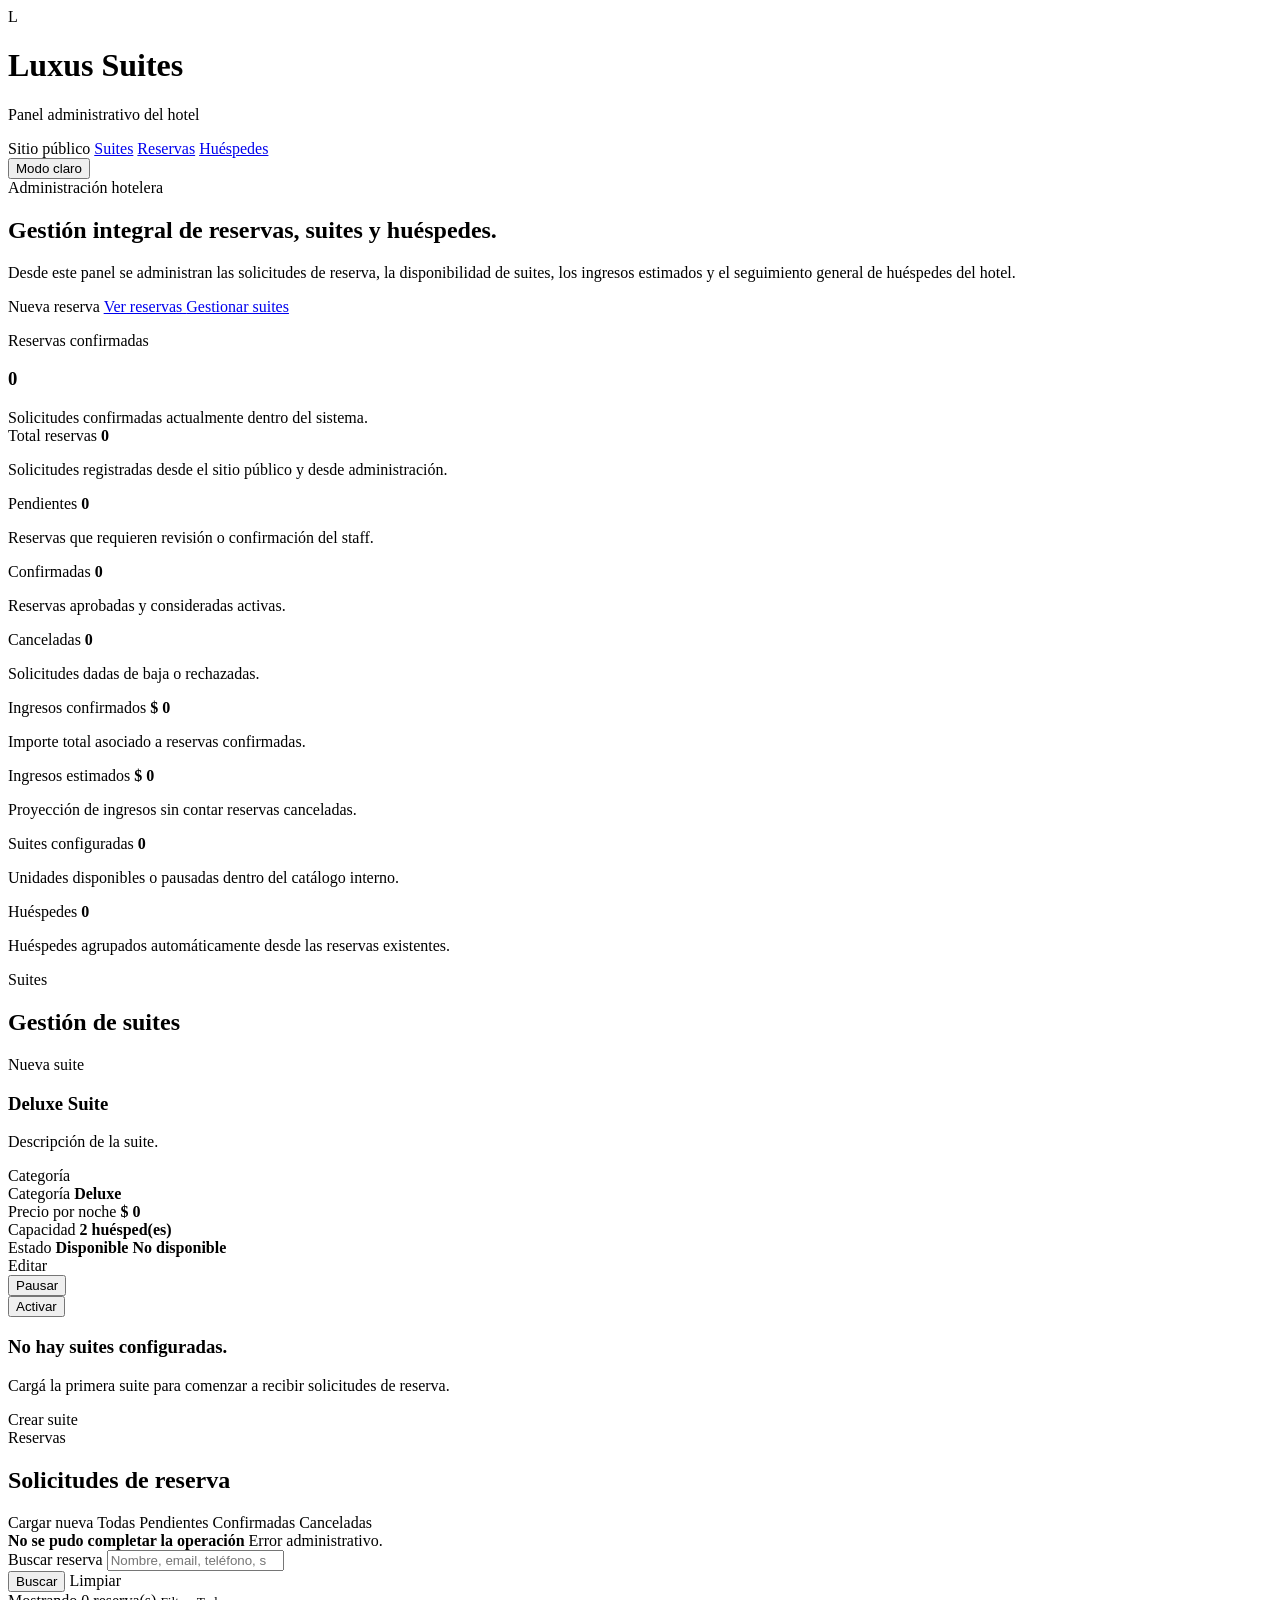
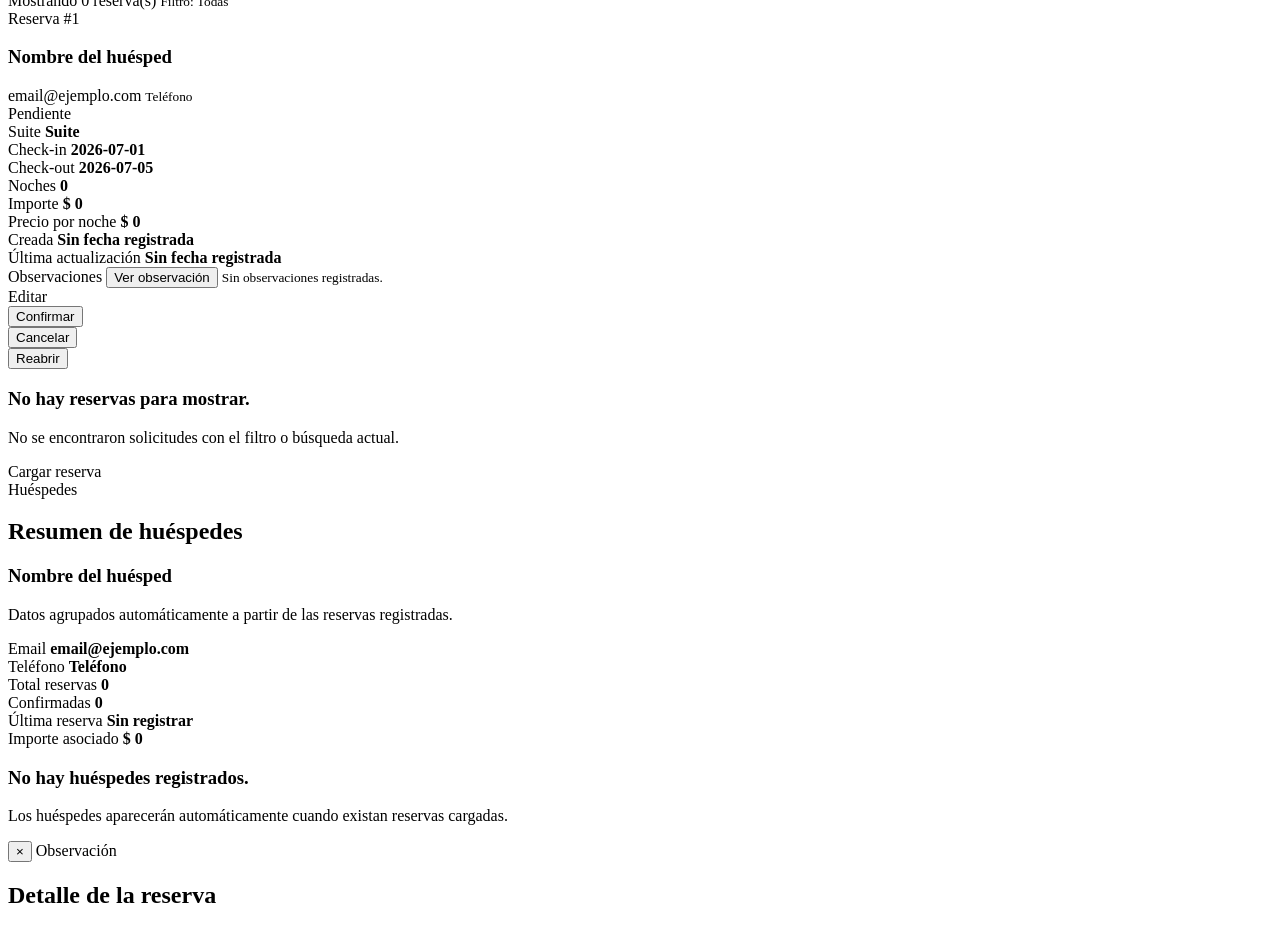
<file: src/main/resources/templates/admin.html>
<!DOCTYPE html>
<html lang="es" xmlns:th="http://www.thymeleaf.org">
<head>
    <meta charset="UTF-8">
    <title>Panel Admin | Luxus Suites Management</title>
    <meta name="viewport" content="width=device-width, initial-scale=1.0">

    <link rel="stylesheet" th:href="@{/css/styles.css}">
</head>
<body>

<header class="topbar">
    <div class="brand">
        <div class="brand-icon">L</div>
        <div>
            <h1>Luxus Suites</h1>
            <p>Panel administrativo del hotel</p>
        </div>
    </div>

    <nav class="nav">
        <a th:href="@{/}">Sitio público</a>
        <a href="#suites-admin">Suites</a>
        <a href="#solicitudes">Reservas</a>
        <a href="#huespedes-admin">Huéspedes</a>
    </nav>

    <button class="theme-toggle" type="button" data-theme-toggle>
        Modo claro
    </button>
</header>

<main class="layout">

    <section class="hero" id="dashboard">
        <div class="hero-content">
            <span class="eyebrow">Administración hotelera</span>
            <h2>Gestión integral de reservas, suites y huéspedes.</h2>
            <p>
                Desde este panel se administran las solicitudes de reserva, la disponibilidad
                de suites, los ingresos estimados y el seguimiento general de huéspedes del hotel.
            </p>

            <div class="hero-actions">
                <a class="btn btn-primary" th:href="@{/admin/reservas/nueva}">
                    Nueva reserva
                </a>
                <a class="btn btn-secondary" href="#solicitudes">
                    Ver reservas
                </a>
                <a class="btn btn-secondary" href="#suites-admin">
                    Gestionar suites
                </a>
            </div>
        </div>

        <aside class="hero-card">
            <p class="card-label">Reservas confirmadas</p>
            <h3 th:text="${totalConfirmadas}">0</h3>
            <span>
                Solicitudes confirmadas actualmente dentro del sistema.
            </span>
        </aside>
    </section>

    <section class="stats-grid">
        <article class="stat-card">
            <span>Total reservas</span>
            <strong th:text="${totalSolicitudes}">0</strong>
            <p>Solicitudes registradas desde el sitio público y desde administración.</p>
        </article>

        <article class="stat-card">
            <span>Pendientes</span>
            <strong th:text="${totalPendientes}">0</strong>
            <p>Reservas que requieren revisión o confirmación del staff.</p>
        </article>

        <article class="stat-card">
            <span>Confirmadas</span>
            <strong th:text="${totalConfirmadas}">0</strong>
            <p>Reservas aprobadas y consideradas activas.</p>
        </article>

        <article class="stat-card">
            <span>Canceladas</span>
            <strong th:text="${totalCanceladas}">0</strong>
            <p>Solicitudes dadas de baja o rechazadas.</p>
        </article>

        <article class="stat-card">
            <span>Ingresos confirmados</span>
            <strong th:text="${'$ ' + #numbers.formatDecimal(ingresosConfirmados, 0, 'POINT', 0, 'COMMA')}">
                $ 0
            </strong>
            <p>Importe total asociado a reservas confirmadas.</p>
        </article>

        <article class="stat-card">
            <span>Ingresos estimados</span>
            <strong th:text="${'$ ' + #numbers.formatDecimal(ingresosEstimados, 0, 'POINT', 0, 'COMMA')}">
                $ 0
            </strong>
            <p>Proyección de ingresos sin contar reservas canceladas.</p>
        </article>

        <article class="stat-card">
            <span>Suites configuradas</span>
            <strong th:text="${totalSuites}">0</strong>
            <p>Unidades disponibles o pausadas dentro del catálogo interno.</p>
        </article>

        <article class="stat-card">
            <span>Huéspedes</span>
            <strong th:text="${totalHuespedes}">0</strong>
            <p>Huéspedes agrupados automáticamente desde las reservas existentes.</p>
        </article>
    </section>

    <section class="panel" id="suites-admin">
        <div class="panel-header">
            <div>
                <span class="eyebrow">Suites</span>
                <h2>Gestión de suites</h2>
            </div>

            <div class="panel-actions">
                <a class="panel-link" th:href="@{/admin/suites/nueva}">
                    Nueva suite
                </a>
            </div>
        </div>

        <div class="suite-admin-grid" th:if="${!#lists.isEmpty(suites)}">
            <article class="suite-admin-card" th:each="suite : ${suites}">
                <div>
                    <h3 th:text="${suite.nombre}">Deluxe Suite</h3>
                    <p th:text="${suite.descripcion}">
                        Descripción de la suite.
                    </p>
                </div>

                <div class="suite-admin-info">
                    <div>
                        <span>Categoría</ de la suite.
                        </p>
                    </div>

                    <div class="suite-admin-info">
                        <div>
                            <span>Categoría</span>
                            <strong th:text="${suite.categoria}">Deluxe</strong>
                        </div>

                        <div>
                            <span>Precio por noche</span>
                            <strong th:text="${'$ ' + #numbers.formatDecimal(suite.precioPorNoche, 0, 'POINT', 0, 'COMMA')}">
                                $ 0
                            </strong>
                        </div>

                        <div>
                            <span>Capacidad</span>
                            <strong th:text="${suite.capacidad + ' huésped(es)'}">2 huésped(es)</strong>
                        </div>

                        <div>
                            <span>Estado</span>
                            <strong th:if="${suite.disponible}">Disponible</strong>
                            <strong th:unless="${suite.disponible}">No disponible</strong>
                        </div>
                    </div>

                    <div class="suite-admin-actions">
                        <a class="table-action edit"
                           th:href="@{/admin/suites/{id}/editar(id=${suite.id})}">
                            Editar
                        </a>

                        <form th:if="${suite.disponible}"
                              th:action="@{/admin/suites/{id}/desactivar(id=${suite.id})}"
                              method="post">
                            <button class="table-action cancel" type="submit">
                                Pausar
                            </button>
                        </form>

                        <form th:unless="${suite.disponible}"
                              th:action="@{/admin/suites/{id}/activar(id=${suite.id})}"
                              method="post">
                            <button class="table-action confirm" type="submit">
                                Activar
                            </button>
                        </form>
                    </div>
            </article>
        </div>

        <div class="empty-admin-state" th:if="${#lists.isEmpty(suites)}">
            <h3>No hay suites configuradas.</h3>
            <p>
                Cargá la primera suite para comenzar a recibir solicitudes de reserva.
            </p>
            <a class="btn btn-primary" th:href="@{/admin/suites/nueva}">
                Crear suite
            </a>
        </div>
    </section>

    <section class="panel" id="solicitudes">
        <div class="panel-header">
            <div>
                <span class="eyebrow">Reservas</span>
                <h2>Solicitudes de reserva</h2>
            </div>

            <div class="panel-actions">
                <a class="panel-link" th:href="@{/admin/reservas/nueva}">
                    Cargar nueva
                </a>

                <a class="panel-link"
                   th:classappend="${estadoSeleccionado == 'Todas'} ? ' active-filter'"
                   th:href="@{/admin(estado='Todas', busqueda=${busquedaIngresada})} + '#solicitudes'">
                    Todas
                </a>

                <a class="panel-link"
                   th:classappend="${estadoSeleccionado == 'Pendiente'} ? ' active-filter'"
                   th:href="@{/admin(estado='Pendiente', busqueda=${busquedaIngresada})} + '#solicitudes'">
                    Pendientes
                </a>

                <a class="panel-link"
                   th:classappend="${estadoSeleccionado == 'Confirmada'} ? ' active-filter'"
                   th:href="@{/admin(estado='Confirmada', busqueda=${busquedaIngresada})} + '#solicitudes'">
                    Confirmadas
                </a>

                <a class="panel-link"
                   th:classappend="${estadoSeleccionado == 'Cancelada'} ? ' active-filter'"
                   th:href="@{/admin(estado='Cancelada', busqueda=${busquedaIngresada})} + '#solicitudes'">
                    Canceladas
                </a>
            </div>
        </div>

        <div class="form-error" th:if="${errorAdmin}">
            <strong>No se pudo completar la operación</strong>
            <span th:text="${errorAdmin}">
                Error administrativo.
            </span>
        </div>

        <form class="admin-search-form" th:action="@{/admin}" method="get">
            <input type="hidden" name="estado" th:value="${estadoSeleccionado}">

            <label>
                <span>Buscar reserva</span>
                <input type="search"
                       name="busqueda"
                       th:value="${busquedaIngresada}"
                       placeholder="Nombre, email, teléfono, suite, estado o número interno">
            </label>

            <div class="admin-search-actions">
                <button class="table-action confirm" type="submit">
                    Buscar
                </button>

                <a class="table-action edit" th:href="@{/admin} + '#solicitudes'">
                    Limpiar
                </a>
            </div>
        </form>

        <div class="admin-results-summary">
            <span th:text="${'Mostrando ' + cantidadResultados + ' reserva(s)'}">
                Mostrando 0 reserva(s)
            </span>
            <small th:text="${'Filtro: ' + estadoSeleccionado}">
                Filtro: Todas
            </small>
        </div>

        <div class="reservation-admin-list" th:if="${!#lists.isEmpty(solicitudes)}">
            <article class="reservation-admin-card" th:each="solicitud : ${solicitudes}">
                <div class="reservation-admin-main">
                    <div>
                        <span class="reservation-number"
                              th:text="${'Reserva #' + solicitud.id}">
                            Reserva #1
                        </span>

                        <h3 th:text="${solicitud.nombre}">
                            Nombre del huésped
                        </h3>

                        <div class="reservation-contact">
                            <span th:text="${solicitud.email}">
                                email@ejemplo.com
                            </span>
                            <small th:text="${solicitud.telefono}">
                                Teléfono
                            </small>
                        </div>
                    </div>

                    <span class="status"
                          th:classappend="${solicitud.estado == 'Confirmada'} ? ' confirmed' : (${solicitud.estado == 'Cancelada'} ? ' cancelled' : ' pending')"
                          th:text="${solicitud.estado}">
                        Pendiente
                    </span>
                </div>

                <div class="reservation-admin-details">
                    <div>
                        <span>Suite</span>
                        <strong th:text="${solicitud.suite}">Suite</strong>
                    </div>

                    <div>
                        <span>Check-in</span>
                        <strong th:text="${solicitud.checkin}">2026-07-01</strong>
                    </div>

                    <div>
                        <span>Check-out</span>
                        <strong th:text="${solicitud.checkout}">2026-07-05</strong>
                    </div>

                    <div>
                        <span>Noches</span>
                        <strong th:text="${solicitud.noches}">0</strong>
                    </div>

                    <div>
                        <span>Importe</span>
                        <strong th:text="${'$ ' + #numbers.formatDecimal(solicitud.importeEstimado, 0, 'POINT', 0, 'COMMA')}">
                            $ 0
                        </strong>
                    </div>

                    <div>
                        <span>Precio por noche</span>
                        <strong th:text="${'$ ' + #numbers.formatDecimal(solicitud.precioPorNoche, 0, 'POINT', 0, 'COMMA')}">
                            $ 0
                        </strong>
                    </div>

                    <div>
                        <span>Creada</span>
                        <strong th:text="${solicitud.fechaCreacionFormateada}">
                            Sin fecha registrada
                        </strong>
                    </div>

                    <div>
                        <span>Última actualización</span>
                        <strong th:text="${solicitud.fechaUltimaActualizacionFormateada}">
                            Sin fecha registrada
                        </strong>
                    </div>
                </div>

                <div class="reservation-admin-footer">
                    <div class="reservation-observation-box">
                        <span>Observaciones</span>

                        <button class="table-action observation"
                                type="button"
                                th:if="${solicitud.observaciones != null and !solicitud.observaciones.isBlank()}"
                                th:attr="data-observation=${solicitud.observaciones}">
                            Ver observación
                        </button>

                        <small th:if="${solicitud.observaciones == null or solicitud.observaciones.isBlank()}">
                            Sin observaciones registradas.
                        </small>
                    </div>

                    <div class="reservation-admin-actions">
                        <a class="table-action edit"
                           th:href="@{/admin/reservas/{id}/editar(id=${solicitud.id})}">
                            Editar
                        </a>

                        <form th:if="${solicitud.estado != 'Confirmada'}"
                              th:action="@{/admin/reservas/{id}/confirmar(id=${solicitud.id})}"
                              method="post">
                            <button class="table-action confirm" type="submit">
                                Confirmar
                            </button>
                        </form>

                        <form th:if="${solicitud.estado != 'Cancelada'}"
                              th:action="@{/admin/reservas/{id}/cancelar(id=${solicitud.id})}"
                              method="post">
                            <button class="table-action cancel" type="submit">
                                Cancelar
                            </button>
                        </form>

                        <form th:if="${solicitud.estado != 'Pendiente'}"
                              th:action="@{/admin/reservas/{id}/reabrir(id=${solicitud.id})}"
                              method="post">
                            <button class="table-action reopen" type="submit">
                                Reabrir
                            </button>
                        </form>
                    </div>
                </div>
            </article>
        </div>

        <div class="empty-admin-state" th:if="${#lists.isEmpty(solicitudes)}">
            <h3>No hay reservas para mostrar.</h3>
            <p>
                No se encontraron solicitudes con el filtro o búsqueda actual.
            </p>
            <a class="btn btn-primary" th:href="@{/admin/reservas/nueva}">
                Cargar reserva
            </a>
        </div>
    </section>

    <section class="panel" id="huespedes-admin">
        <div class="panel-header">
            <div>
                <span class="eyebrow">Huéspedes</span>
                <h2>Resumen de huéspedes</h2>
            </div>
        </div>

        <div class="suite-admin-grid" th:if="${!#lists.isEmpty(huespedes)}">
            <article class="suite-admin-card" th:each="huesped : ${huespedes}">
                <div>
                    <h3 th:text="${huesped.nombre}">
                        Nombre del huésped
                    </h3>
                    <p>
                        Datos agrupados automáticamente a partir de las reservas registradas.
                    </p>
                </div>

                <div class="suite-admin-info">
                    <div>
                        <span>Email</span>
                        <strong th:text="${huesped.email}">
                            email@ejemplo.com
                        </strong>
                    </div>

                    <div>
                        <span>Teléfono</span>
                        <strong th:text="${huesped.telefono}">
                            Teléfono
                        </strong>
                    </div>

                    <div>
                        <span>Total reservas</span>
                        <strong th:text="${huesped.totalReservas}">
                            0
                        </strong>
                    </div>

                    <div>
                        <span>Confirmadas</span>
                        <strong th:text="${huesped.reservasConfirmadas}">
                            0
                        </strong>
                    </div>

                    <div>
                        <span>Última reserva</span>
                        <strong th:text="${huesped.ultimaReserva}">
                            Sin registrar
                        </strong>
                    </div>

                    <div>
                        <span>Importe asociado</span>
                        <strong th:text="${'$ ' + #numbers.formatDecimal(huesped.importeAsociado, 0, 'POINT', 0, 'COMMA')}">
                            $ 0
                        </strong>
                    </div>
                </div>
            </article>
        </div>

        <div class="empty-admin-state" th:if="${#lists.isEmpty(huespedes)}">
            <h3>No hay huéspedes registrados.</h3>
            <p>
                Los huéspedes aparecerán automáticamente cuando existan reservas cargadas.
            </p>
        </div>
    </section>

</main>

<div class="observation-modal" id="observationModal" aria-hidden="true">
    <div class="observation-modal-backdrop" data-modal-close></div>

    <div class="observation-modal-content">
        <button class="observation-modal-close" type="button" data-modal-close>
            ×
        </button>

        <span class="eyebrow">Observación</span>
        <h2>Detalle de la reserva</h2>
        <p id="observationText"></p>
    </div>
</div>

<script>
    const observationButtons = document.querySelectorAll("[data-observation]");
    const modal = document.getElementById("observationModal");
    const observationText = document.getElementById("observationText");
    const closeButtons = document.querySelectorAll("[data-modal-close]");

    observationButtons.forEach((button) => {
        button.addEventListener("click", () => {
            observationText.textContent = button.getAttribute("data-observation");
            modal.classList.add("is-open");
            modal.setAttribute("aria-hidden", "false");
        });
    });

    closeButtons.forEach((button) => {
        button.addEventListener("click", () => {
            modal.classList.remove("is-open");
            modal.setAttribute("aria-hidden", "true");
        });
    });

    document.addEventListener("keydown", (event) => {
        if (event.key === "Escape") {
            modal.classList.remove("is-open");
            modal.setAttribute("aria-hidden", "true");
        }
    });
</script>

<script th:src="@{/js/theme.js}"></script>
</body>
</html>
</file>
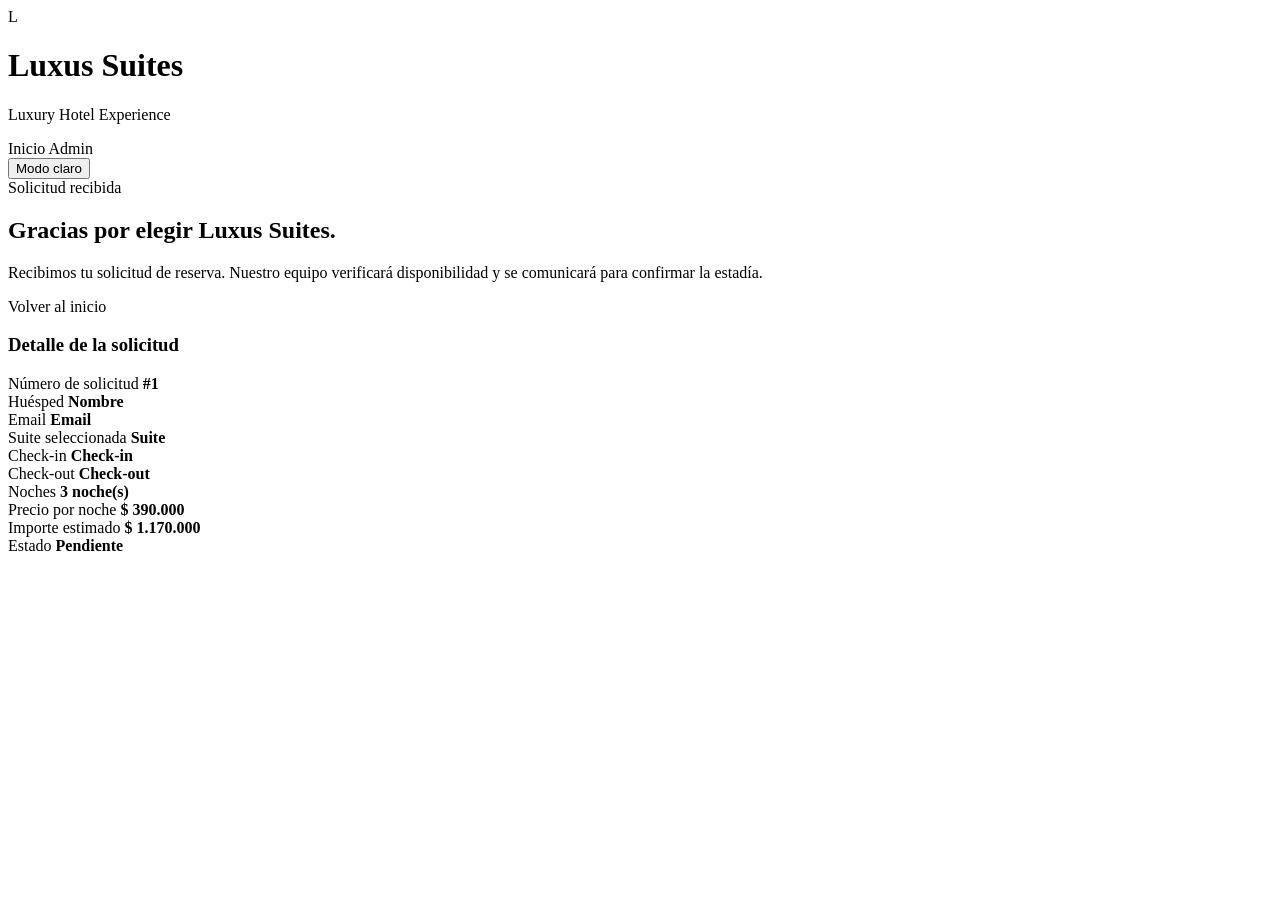
<file: src/main/resources/templates/reserva-confirmacion.html>
<!DOCTYPE html>
<html lang="es" xmlns:th="http://www.thymeleaf.org">
<head>
    <meta charset="UTF-8">
    <title>Reserva solicitada | Luxus Suites</title>
    <meta name="viewport" content="width=device-width, initial-scale=1.0">

    <link rel="stylesheet" th:href="@{/css/styles.css}">
</head>
<body>

<header class="site-header">
    <div class="brand">
        <span class="brand-icon">L</span>
        <div>
            <h1>Luxus Suites</h1>
            <p>Luxury Hotel Experience</p>
        </div>
    </div>

    <nav class="main-nav">
        <a th:href="@{/}">Inicio</a>
        <a th:href="@{/admin}" class="admin-link">Admin</a>
    </nav>

    <button type="button" class="theme-toggle" data-theme-toggle>
        Modo claro
    </button>
</header>

<main class="section confirmation-section">
    <div class="reservation-card confirmation-card">
        <div>
            <span class="eyebrow">Solicitud recibida</span>

            <h2>Gracias por elegir Luxus Suites.</h2>

            <p>
                Recibimos tu solicitud de reserva. Nuestro equipo verificará
                disponibilidad y se comunicará para confirmar la estadía.
            </p>

            <a th:href="@{/}" class="btn btn-secondary">
                Volver al inicio
            </a>
        </div>

        <div class="confirmation-summary">
            <h3>Detalle de la solicitud</h3>

            <div class="summary-row">
                <span>Número de solicitud</span>
                <strong th:text="'#' + ${reserva.id}">#1</strong>
            </div>

            <div class="summary-row">
                <span>Huésped</span>
                <strong th:text="${reserva.nombre}">Nombre</strong>
            </div>

            <div class="summary-row">
                <span>Email</span>
                <strong th:text="${reserva.email}">Email</strong>
            </div>

            <div class="summary-row">
                <span>Suite seleccionada</span>
                <strong th:text="${reserva.suite}">Suite</strong>
            </div>

            <div class="summary-row">
                <span>Check-in</span>
                <strong th:text="${reserva.checkin}">Check-in</strong>
            </div>

            <div class="summary-row">
                <span>Check-out</span>
                <strong th:text="${reserva.checkout}">Check-out</strong>
            </div>

            <div class="summary-row">
                <span>Noches</span>
                <strong th:text="${reserva.noches} + ' noche(s)'">3 noche(s)</strong>
            </div>

            <div class="summary-row">
                <span>Precio por noche</span>
                <strong th:text="'$ ' + ${#numbers.formatDecimal(reserva.precioPorNoche, 0, 'POINT', 0, 'COMMA')}">
                    $ 390.000
                </strong>
            </div>

            <div class="summary-row">
                <span>Importe estimado</span>
                <strong th:text="'$ ' + ${#numbers.formatDecimal(reserva.importeEstimado, 0, 'POINT', 0, 'COMMA')}">
                    $ 1.170.000
                </strong>
            </div>

            <div class="confirmation-note">
                <span>Estado</span>
                <strong th:text="${reserva.estado}">Pendiente</strong>
            </div>
        </div>
    </div>
</main>

<script th:src="@{/js/theme.js}"></script>

</body>
</html>
</file>
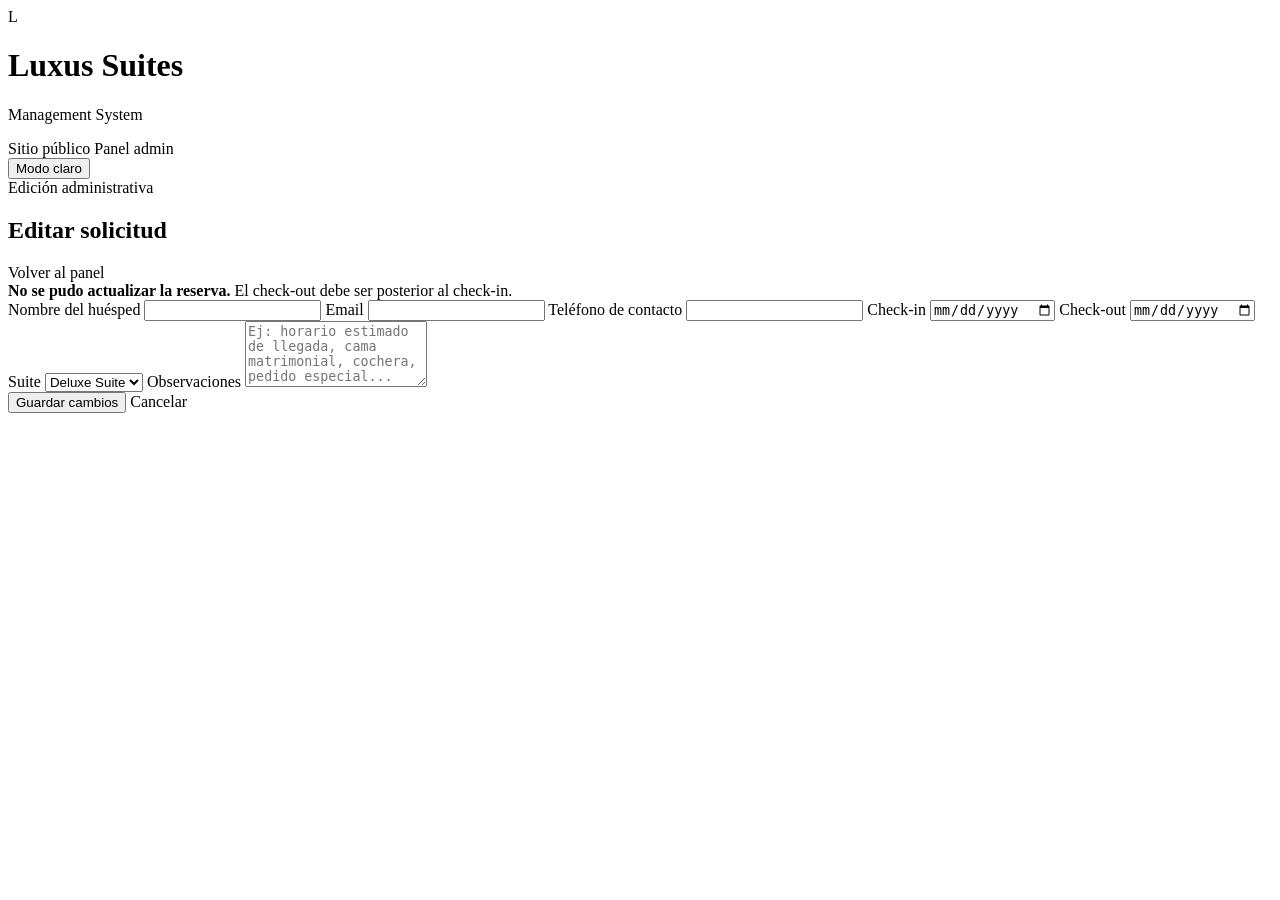
<file: src/main/resources/templates/reserva-editar.html>
<!DOCTYPE html>
<html lang="es" xmlns:th="http://www.thymeleaf.org">
<head>
    <meta charset="UTF-8">
    <title>Editar reserva | Luxus Suites Management</title>
    <meta name="viewport" content="width=device-width, initial-scale=1.0">

    <link rel="stylesheet" th:href="@{/css/styles.css}">
</head>
<body>

<header class="topbar">
    <div class="brand">
        <span class="brand-icon">L</span>
        <div>
            <h1>Luxus Suites</h1>
            <p>Management System</p>
        </div>
    </div>

    <nav class="nav">
        <a th:href="@{/}">Sitio público</a>
        <a th:href="@{/admin}">Panel admin</a>
    </nav>

    <button type="button" class="theme-toggle" data-theme-toggle>
        Modo claro
    </button>
</header>

<main class="layout">

    <section class="panel">
        <div class="panel-header">
            <div>
                <span class="eyebrow">Edición administrativa</span>
                <h2 th:text="'Editar solicitud #' + ${solicitud.id}">
                    Editar solicitud
                </h2>
            </div>

            <a th:href="@{/admin}" class="panel-link">Volver al panel</a>
        </div>

        <form class="reservation-form"
              th:action="@{/admin/reservas/{id}/editar(id=${solicitud.id})}"
              method="post">

            <div class="form-error" th:if="${errorEdicion != null}">
                <strong>No se pudo actualizar la reserva.</strong>
                <span th:text="${errorEdicion}">
                    El check-out debe ser posterior al check-in.
                </span>
            </div>

            <div class="form-grid">
                <label>
                    Nombre del huésped
                    <input type="text"
                           name="nombre"
                           th:value="${solicitud.nombre}"
                           required>
                </label>

                <label>
                    Email
                    <input type="email"
                           name="email"
                           th:value="${solicitud.email}"
                           required>
                </label>

                <label>
                    Teléfono de contacto
                    <input type="tel"
                           name="telefono"
                           th:value="${solicitud.telefono}"
                           required>
                </label>

                <label>
                    Check-in
                    <input type="date"
                           name="checkin"
                           th:value="${solicitud.checkin}"
                           required>
                </label>

                <label>
                    Check-out
                    <input type="date"
                           name="checkout"
                           th:value="${solicitud.checkout}"
                           required>
                </label>

                <label>
                    Suite
                    <select name="suite" required>
                        <option th:each="suiteDisponible : ${suites}"
                                th:value="${suiteDisponible.nombre}"
                                th:text="${suiteDisponible.nombre}"
                                th:selected="${suiteDisponible.nombre == solicitud.suite}">
                            Deluxe Suite
                        </option>
                    </select>
                </label>

                <label class="form-field-wide">
                    Observaciones
                    <textarea name="observaciones"
                              th:text="${solicitud.observaciones}"
                              placeholder="Ej: horario estimado de llegada, cama matrimonial, cochera, pedido especial..."
                              rows="4"></textarea>
                </label>
            </div>

            <div class="hero-actions">
                <button type="submit" class="btn btn-primary">
                    Guardar cambios
                </button>

                <a th:href="@{/admin}" class="btn btn-secondary">
                    Cancelar
                </a>
            </div>
        </form>
    </section>

</main>

<script th:src="@{/js/theme.js}"></script>

</body>
</html>
</file>
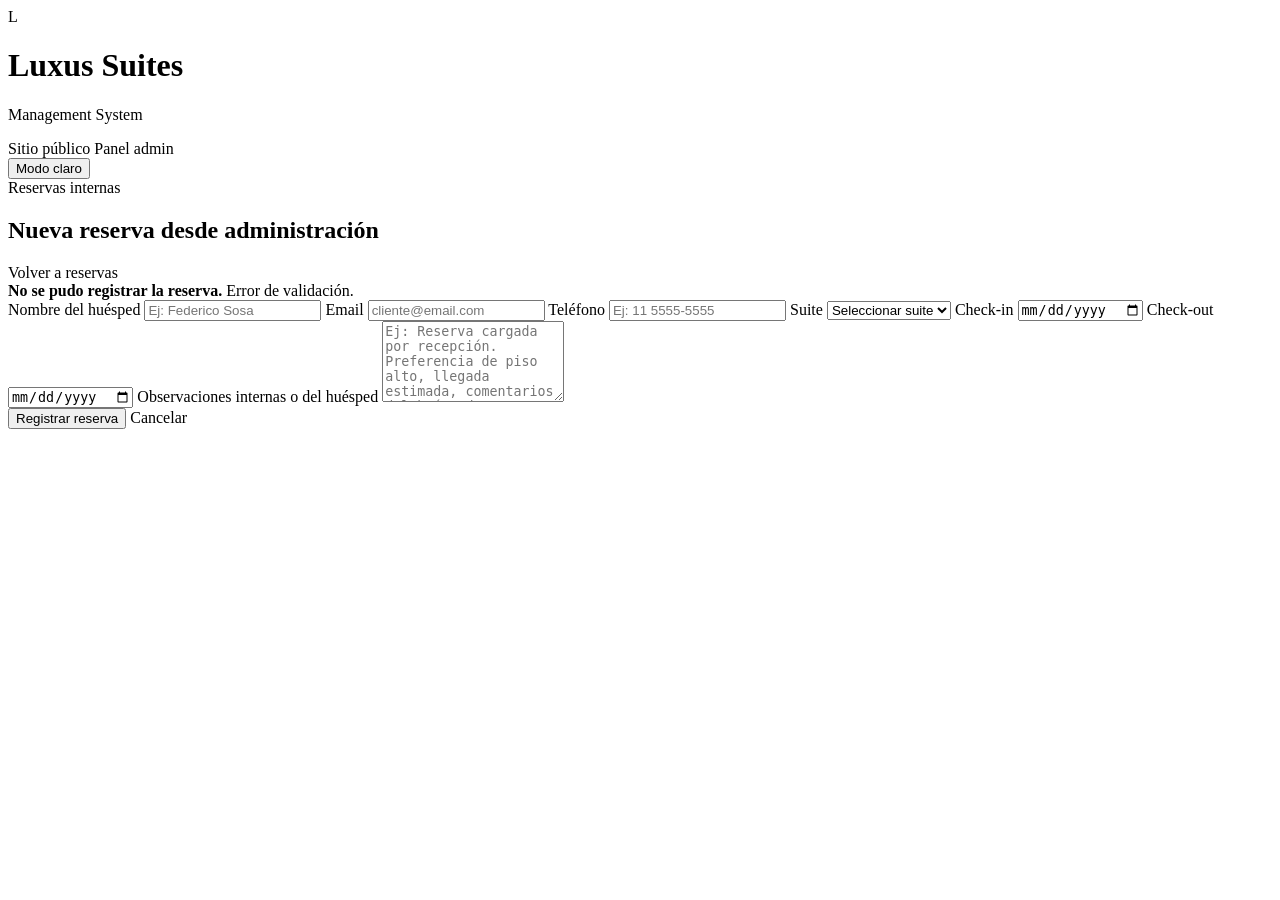
<file: src/main/resources/templates/reserva-nueva-admin.html>
<!DOCTYPE html>
<html lang="es" xmlns:th="http://www.thymeleaf.org">
<head>
    <meta charset="UTF-8">
    <title>Nueva reserva | Luxus Suites Management</title>
    <meta name="viewport" content="width=device-width, initial-scale=1.0">

    <link rel="stylesheet" th:href="@{/css/styles.css}">
</head>
<body>

<header class="topbar">
    <div class="brand">
        <span class="brand-icon">L</span>
        <div>
            <h1>Luxus Suites</h1>
            <p>Management System</p>
        </div>
    </div>

    <nav class="nav">
        <a th:href="@{/}">Sitio público</a>
        <a th:href="@{/admin}">Panel admin</a>
    </nav>

    <button type="button" class="theme-toggle" data-theme-toggle>
        Modo claro
    </button>
</header>

<main class="layout">

    <section class="panel">
        <div class="panel-header">
            <div>
                <span class="eyebrow">Reservas internas</span>
                <h2>Nueva reserva desde administración</h2>
            </div>

            <a th:href="@{/admin#solicitudes}" class="panel-link">
                Volver a reservas
            </a>
        </div>

        <div class="form-error" th:if="${errorReservaAdmin}">
            <strong>No se pudo registrar la reserva.</strong>
            <span th:text="${errorReservaAdmin}">
                Error de validación.
            </span>
        </div>

        <form class="reservation-form"
              th:action="@{/admin/reservas/nueva}"
              method="post">

            <div class="form-grid">
                <label>
                    Nombre del huésped
                    <input type="text"
                           name="nombre"
                           placeholder="Ej: Federico Sosa"
                           th:value="${nombreIngresado}"
                           required>
                </label>

                <label>
                    Email
                    <input type="email"
                           name="email"
                           placeholder="cliente@email.com"
                           th:value="${emailIngresado}"
                           required>
                </label>

                <label>
                    Teléfono
                    <input type="text"
                           name="telefono"
                           placeholder="Ej: 11 5555-5555"
                           th:value="${telefonoIngresado}"
                           required>
                </label>

                <label>
                    Suite
                    <select name="suite" required>
                        <option value="">Seleccionar suite</option>

                        <option th:each="suite : ${suitesDisponibles}"
                                th:value="${suite.nombre}"
                                th:text="${suite.nombre + ' - $ ' + #numbers.formatDecimal(suite.precioPorNoche, 0, 'POINT', 0, 'COMMA')}"
                                th:selected="${suite.nombre == suiteIngresada}">
                            Deluxe Suite
                        </option>
                    </select>
                </label>

                <label>
                    Check-in
                    <input type="date"
                           name="checkin"
                           th:value="${checkinIngresado}"
                           required>
                </label>

                <label>
                    Check-out
                    <input type="date"
                           name="checkout"
                           th:value="${checkoutIngresado}"
                           required>
                </label>

                <label class="form-field-wide">
                    Observaciones internas o del huésped
                    <textarea name="observaciones"
                              rows="5"
                              placeholder="Ej: Reserva cargada por recepción. Preferencia de piso alto, llegada estimada, comentarios del huésped..."
                              th:text="${observacionesIngresadas}"></textarea>
                </label>
            </div>

            <div class="hero-actions">
                <button type="submit" class="btn btn-primary">
                    Registrar reserva
                </button>

                <a th:href="@{/admin#solicitudes}" class="btn btn-secondary">
                    Cancelar
                </a>
            </div>
        </form>
    </section>

</main>

<script th:src="@{/js/theme.js}"></script>

</body>
</html>
</file>
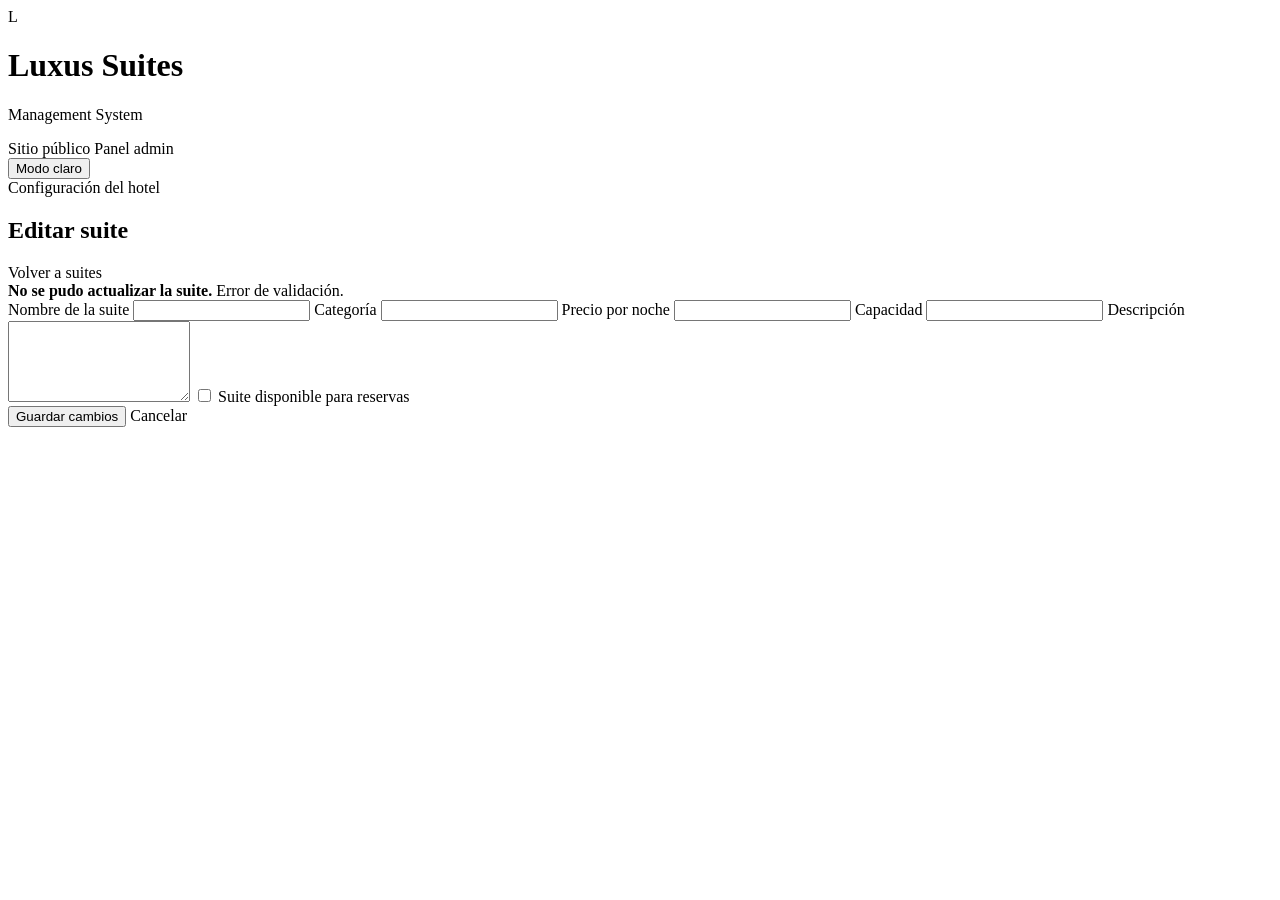
<file: src/main/resources/templates/suite-editar.html>
<!DOCTYPE html>
<html lang="es" xmlns:th="http://www.thymeleaf.org">
<head>
    <meta charset="UTF-8">
    <title>Editar suite | Luxus Suites Management</title>
    <meta name="viewport" content="width=device-width, initial-scale=1.0">

    <link rel="stylesheet" th:href="@{/css/styles.css}">
</head>
<body>

<header class="topbar">
    <div class="brand">
        <span class="brand-icon">L</span>
        <div>
            <h1>Luxus Suites</h1>
            <p>Management System</p>
        </div>
    </div>

    <nav class="nav">
        <a th:href="@{/}">Sitio público</a>
        <a th:href="@{/admin}">Panel admin</a>
    </nav>

    <button type="button" class="theme-toggle" data-theme-toggle>
        Modo claro
    </button>
</header>

<main class="layout">

    <section class="panel">
        <div class="panel-header">
            <div>
                <span class="eyebrow">Configuración del hotel</span>
                <h2>Editar suite</h2>
            </div>

            <a th:href="@{/admin#suites-admin}" class="panel-link">
                Volver a suites
            </a>
        </div>

        <div class="form-error" th:if="${errorSuite}">
            <strong>No se pudo actualizar la suite.</strong>
            <span th:text="${errorSuite}">
                Error de validación.
            </span>
        </div>

        <form class="reservation-form"
              th:action="@{/admin/suites/{id}/editar(id=${suite.id})}"
              method="post">

            <div class="form-grid">
                <label>
                    Nombre de la suite
                    <input type="text"
                           name="nombre"
                           th:value="${suite.nombre}"
                           required>
                </label>

                <label>
                    Categoría
                    <input type="text"
                           name="categoria"
                           th:value="${suite.categoria}"
                           required>
                </label>

                <label>
                    Precio por noche
                    <input type="number"
                           name="precioPorNoche"
                           min="0"
                           step="1000"
                           th:value="${suite.precioPorNoche}"
                           required>
                </label>

                <label>
                    Capacidad
                    <input type="number"
                           name="capacidad"
                           min="1"
                           th:value="${suite.capacidad}"
                           required>
                </label>

                <label class="form-field-wide">
                    Descripción
                    <textarea name="descripcion"
                              rows="5"
                              required
                              th:text="${suite.descripcion}"></textarea>
                </label>

                <label class="suite-checkbox-field">
                    <input type="checkbox"
                           name="disponible"
                           th:checked="${suite.disponible}">
                    Suite disponible para reservas
                </label>
            </div>

            <div class="hero-actions">
                <button type="submit" class="btn btn-primary">
                    Guardar cambios
                </button>

                <a th:href="@{/admin#suites-admin}" class="btn btn-secondary">
                    Cancelar
                </a>
            </div>
        </form>
    </section>

</main>

<script th:src="@{/js/theme.js}"></script>

</body>
</html>
</file>
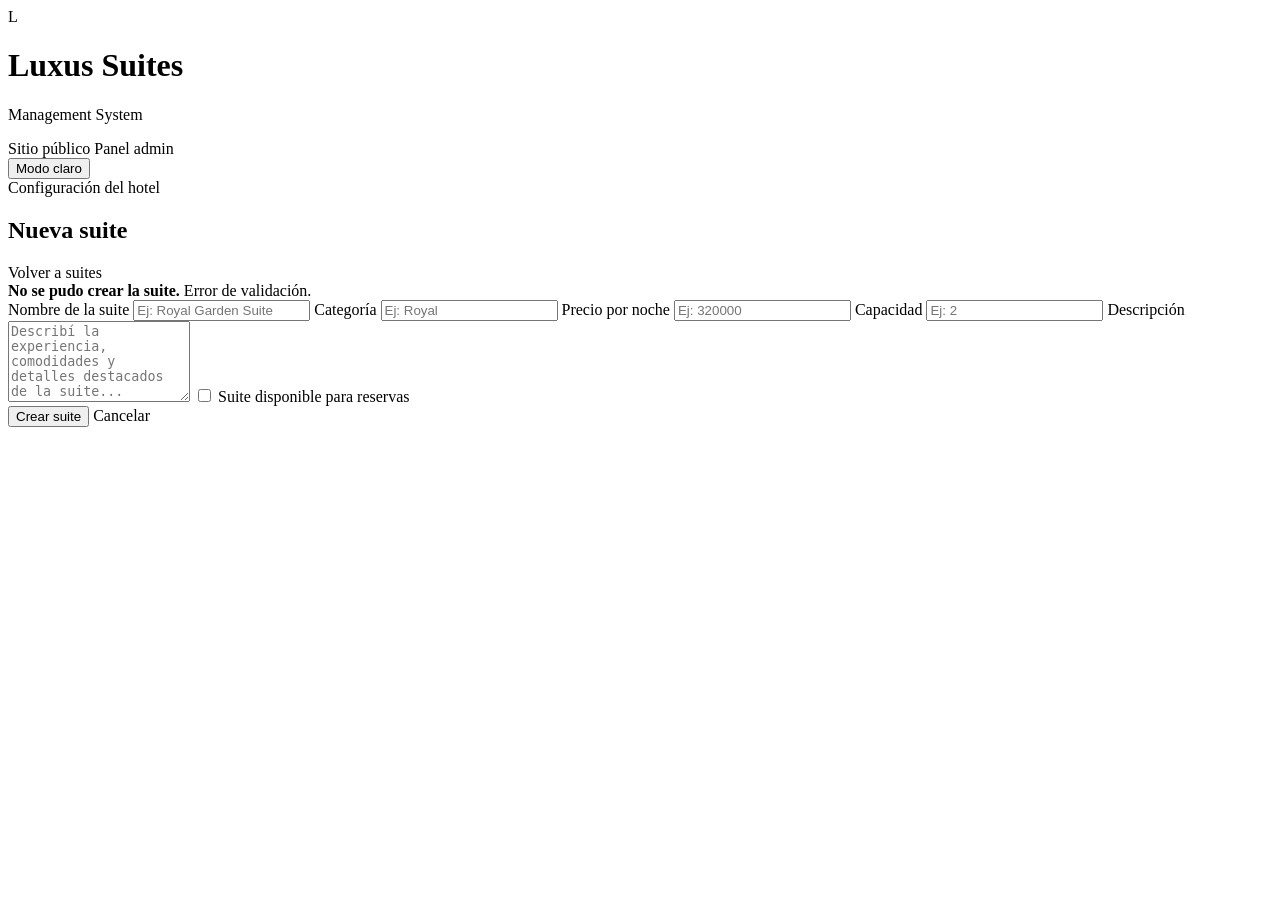
<file: src/main/resources/templates/suite-nueva.html>
<!DOCTYPE html>
<html lang="es" xmlns:th="http://www.thymeleaf.org">
<head>
    <meta charset="UTF-8">
    <title>Nueva suite | Luxus Suites Management</title>
    <meta name="viewport" content="width=device-width, initial-scale=1.0">

    <link rel="stylesheet" th:href="@{/css/styles.css}">
</head>
<body>

<header class="topbar">
    <div class="brand">
        <span class="brand-icon">L</span>
        <div>
            <h1>Luxus Suites</h1>
            <p>Management System</p>
        </div>
    </div>

    <nav class="nav">
        <a th:href="@{/}">Sitio público</a>
        <a th:href="@{/admin}">Panel admin</a>
    </nav>

    <button type="button" class="theme-toggle" data-theme-toggle>
        Modo claro
    </button>
</header>

<main class="layout">

    <section class="panel">
        <div class="panel-header">
            <div>
                <span class="eyebrow">Configuración del hotel</span>
                <h2>Nueva suite</h2>
            </div>

            <a th:href="@{/admin#suites-admin}" class="panel-link">
                Volver a suites
            </a>
        </div>

        <div class="form-error" th:if="${errorSuite}">
            <strong>No se pudo crear la suite.</strong>
            <span th:text="${errorSuite}">
                Error de validación.
            </span>
        </div>

        <form class="reservation-form"
              th:action="@{/admin/suites/nueva}"
              method="post">

            <div class="form-grid">
                <label>
                    Nombre de la suite
                    <input type="text"
                           name="nombre"
                           placeholder="Ej: Royal Garden Suite"
                           th:value="${nombreIngresado}"
                           required>
                </label>

                <label>
                    Categoría
                    <input type="text"
                           name="categoria"
                           placeholder="Ej: Royal"
                           th:value="${categoriaIngresada}"
                           required>
                </label>

                <label>
                    Precio por noche
                    <input type="number"
                           name="precioPorNoche"
                           min="0"
                           step="1000"
                           placeholder="Ej: 320000"
                           th:value="${precioIngresado}"
                           required>
                </label>

                <label>
                    Capacidad
                    <input type="number"
                           name="capacidad"
                           min="1"
                           placeholder="Ej: 2"
                           th:value="${capacidadIngresada}"
                           required>
                </label>

                <label class="form-field-wide">
                    Descripción
                    <textarea name="descripcion"
                              rows="5"
                              placeholder="Describí la experiencia, comodidades y detalles destacados de la suite..."
                              required
                              th:text="${descripcionIngresada}"></textarea>
                </label>

                <label class="suite-checkbox-field">
                    <input type="checkbox"
                           name="disponible"
                           th:checked="${disponibleIngresado == null || disponibleIngresado}">
                    Suite disponible para reservas
                </label>
            </div>

            <div class="hero-actions">
                <button type="submit" class="btn btn-primary">
                    Crear suite
                </button>

                <a th:href="@{/admin#suites-admin}" class="btn btn-secondary">
                    Cancelar
                </a>
            </div>
        </form>
    </section>

</main>

<script th:src="@{/js/theme.js}"></script>

</body>
</html>
</file>
